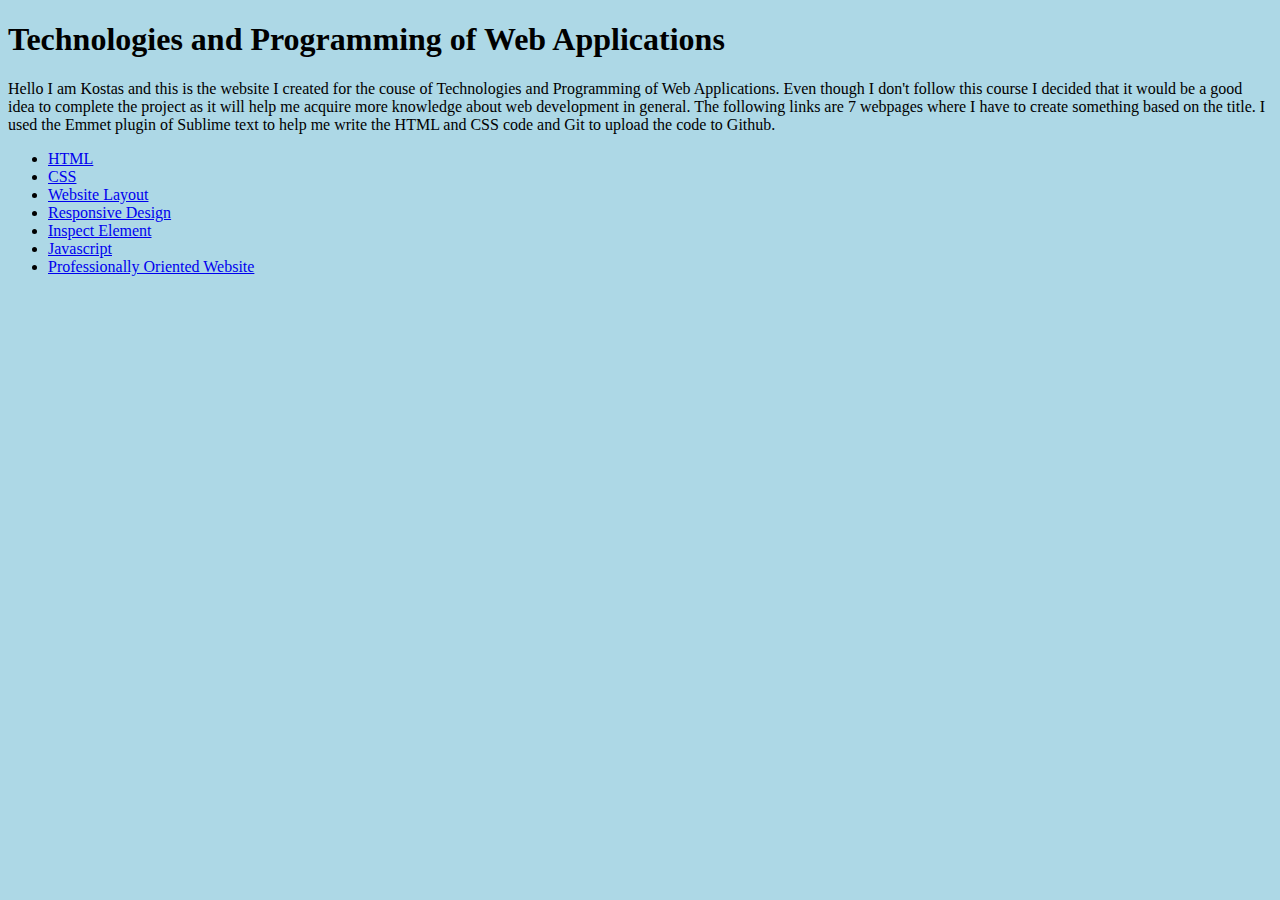
<file: index.html>
<!DOCTYPE html>
<html lang="en">
<meta name="viewport" content="width=device-width, initial-scale=1.0">
<head>
	<meta charset="UTF-8">
	<title>My Website</title>
</head>
<style>
body {
  background-color: lightblue;
}

</style>
<body>
	<h1>Technologies and Programming of Web Applications</h1>
	<p> Hello I am Kostas and this is the website I created for the couse of Technologies and Programming of Web Applications. Even though I don't follow this course I decided that it would be a good idea to complete the project as it will help me acquire more knowledge about web development in general. The following links are 7 webpages where I have to create something based on the title. I used the Emmet plugin of Sublime text to help me write the HTML and CSS code and Git to upload the code to Github.</p>
	<ul>
		<li><a href="Exercise2/index.html">HTML</a></li>
		<li><a href="	">CSS</a></li>
		<li><a href="Exercise4/index.html">Website Layout</a></li>
		<li><a href="Exercise5/index.html">Responsive Design</a></li>
		<li><a href="	">Inspect Element</a></li>
		<li><a href="	">Javascript</a></li>
		<li><a href="	">Professionally Oriented Website</a></li>
	</ul>
</body>
</html>
</file>
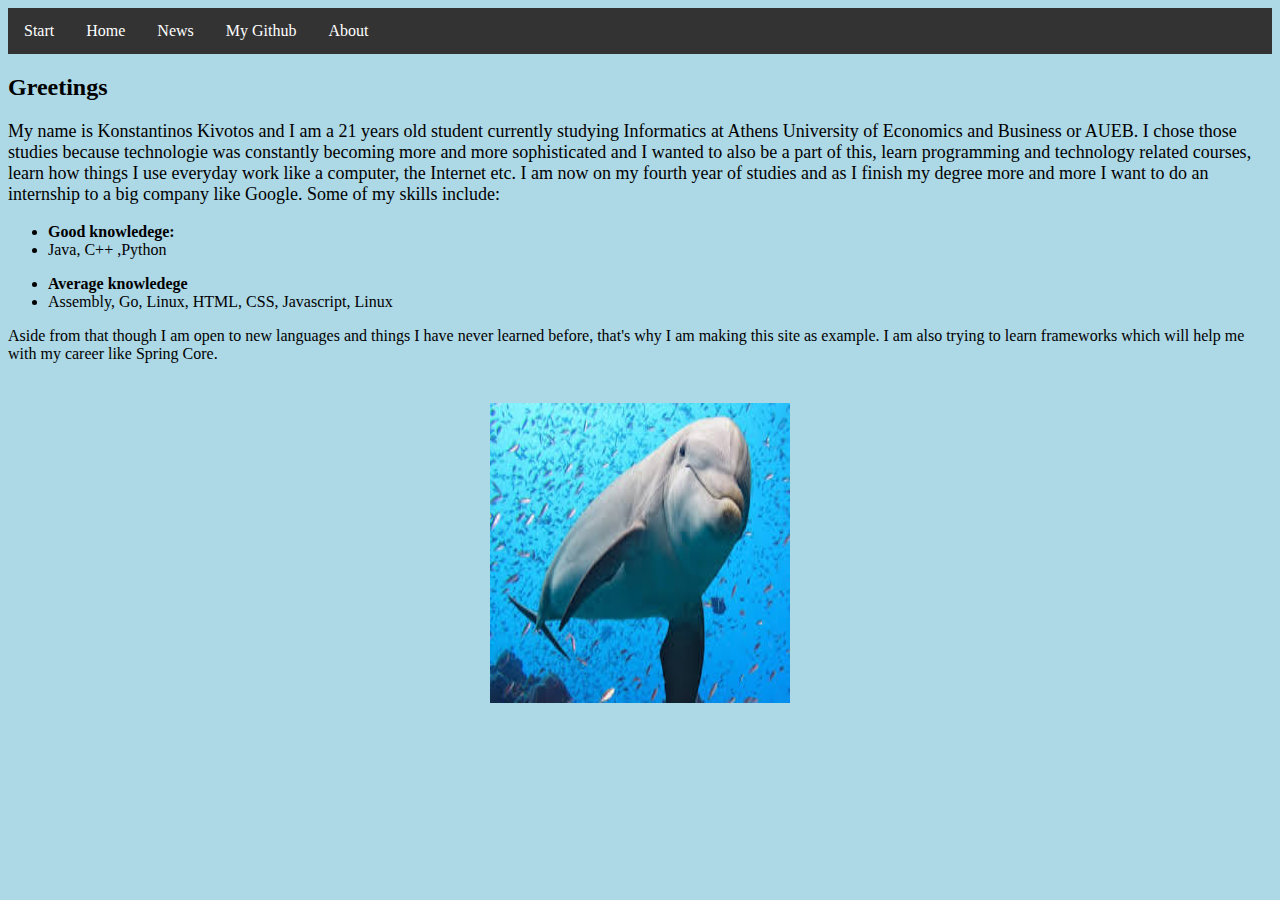
<file: Exercise2/index.html>
<!DOCTYPE html>
<html lang="en">
<head>
	<link rel="stylesheet" type="text/css" href="../css/style.css">
	<meta charset="UTF-8">
	<title>My CV</title>
</head>

<body>	
	<div class="header">
		<ul>
			<li><a href="../index.html">Start</a></li>
			<li><a href="index.html">Home</a></li>
			<li><a href="news.html">News</a></li>
			<li><a href="https://github.com/search?q=user%3Akostaskivo">My Github</a></li>
			<li><a href="about.html">About</a></li>
		</ul>
	</div>
	
	<h2>Greetings</h2>
	<p>My name is Konstantinos Kivotos and I am a 21 years old student currently studying Informatics at Athens University of Economics and Business or AUEB. I chose those studies because technologie was constantly becoming more and more sophisticated and I wanted to also be a part of this, learn programming and technology related courses, learn how things I use everyday work like a computer, the Internet etc. I am now on my fourth year of studies and as I finish my degree more and more I want to do an internship to a big company like Google. Some of my skills include: </p>

	<ul>
		<li><b>Good knowledege: </b></li>
		<li> Java, C++ ,Python</li>
	</ul>
	
	<ul>
		<li><b>Average knowledege</b></li>
		<li>Assembly, Go, Linux, HTML, CSS, Javascript, Linux</li>
	</ul>

	Aside from that though I am open to new languages and things I have never learned before, that's why I am making this site as example. I am also trying to learn frameworks which will help me with my career like Spring Core.
	<br>	
	 <img id="cvphoto" src="../photos/CVphoto.jpg" alt="Me as a dolphin" height="300" width="300"> 
		


</body>
</html>
</file>
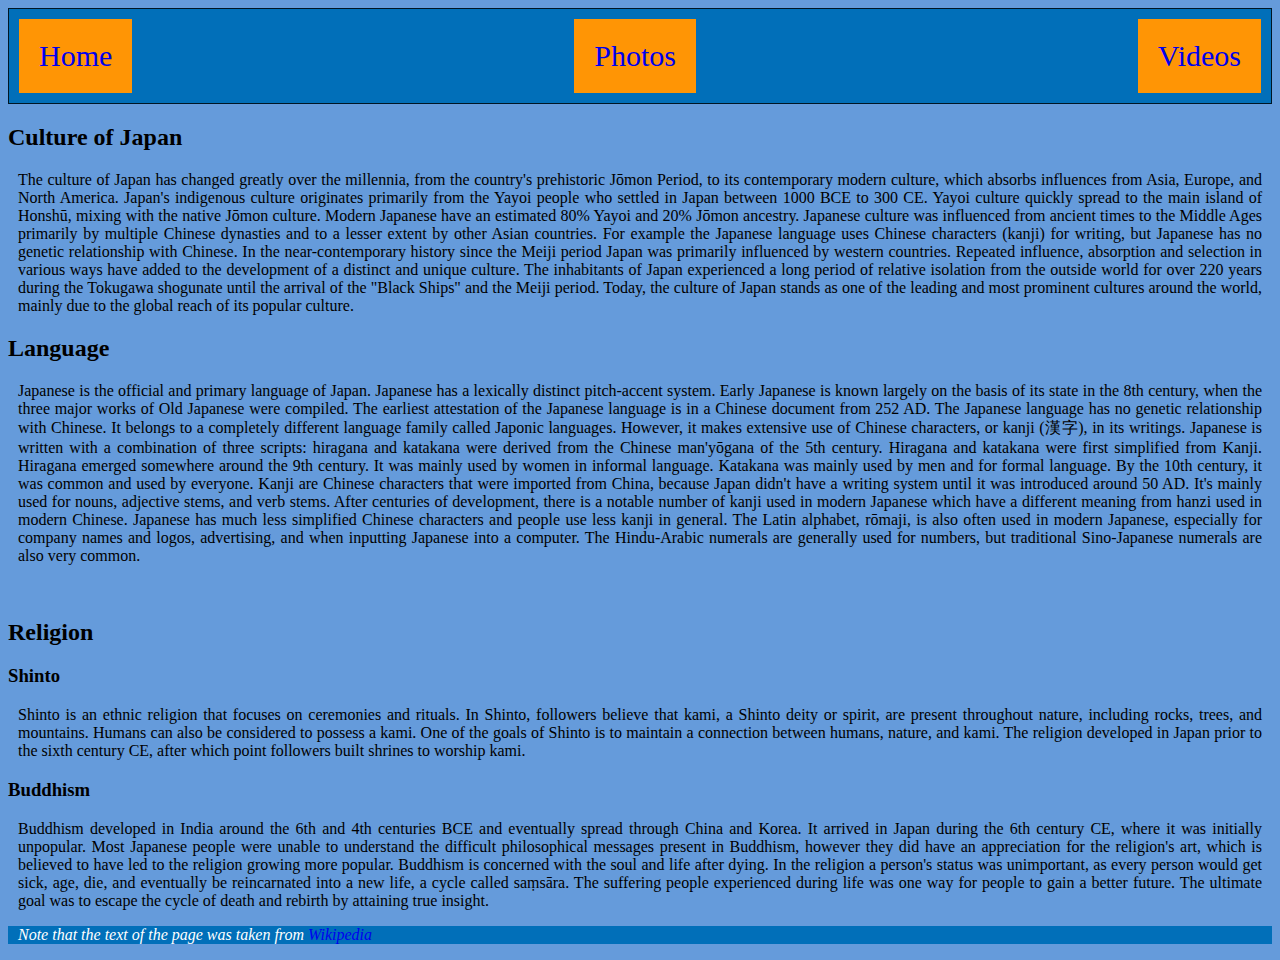
<file: Exercise4/index.html>
<!DOCTYPE html>
<html lang="en">
<head>
	<link rel="stylesheet" type="text/css" href="../css/styleExe4.css">
	<meta charset="UTF-8">
	<title>Website Layout</title>
</head>
<body>

<div class="flex-container">
  <div><a href="index.html">Home</a></div>
  <div><a href="photos.html">Photos</a></div>
  <div><a href="videos.html">Videos</a></div>  
</div>

<h2>Culture of Japan</h2>
<p>The culture of Japan has changed greatly over the millennia, from the country's prehistoric Jōmon Period, to its contemporary modern culture, which absorbs influences from Asia, Europe, and North America.

Japan's indigenous culture originates primarily from the Yayoi people who settled in Japan between 1000 BCE to 300 CE. Yayoi culture quickly spread to the main island of Honshū, mixing with the native Jōmon culture. Modern Japanese have an estimated 80% Yayoi and 20% Jōmon ancestry.

Japanese culture was influenced from ancient times to the Middle Ages primarily by multiple Chinese dynasties and to a lesser extent by other Asian countries. For example the Japanese language uses Chinese characters (kanji) for writing, but Japanese has no genetic relationship with Chinese. In the near-contemporary history since the Meiji period Japan was primarily influenced by western countries. Repeated influence, absorption and selection in various ways have added to the development of a distinct and unique culture.

The inhabitants of Japan experienced a long period of relative isolation from the outside world for over 220 years during the Tokugawa shogunate until the arrival of the "Black Ships" and the Meiji period. Today, the culture of Japan stands as one of the leading and most prominent cultures around the world, mainly due to the global reach of its popular culture. </p>

<h2>Language</h2>
<p>Japanese is the official and primary language of Japan. Japanese has a lexically distinct pitch-accent system. Early Japanese is known largely on the basis of its state in the 8th century, when the three major works of Old Japanese were compiled. The earliest attestation of the Japanese language is in a Chinese document from 252 AD. The Japanese language has no genetic relationship with Chinese. It belongs to a completely different language family called Japonic languages. However, it makes extensive use of Chinese characters, or kanji (漢字), in its writings.

Japanese is written with a combination of three scripts: hiragana and katakana were derived from the Chinese man'yōgana of the 5th century. Hiragana and katakana were first simplified from Kanji. Hiragana emerged somewhere around the 9th century. It was mainly used by women in informal language. Katakana was mainly used by men and for formal language. By the 10th century, it was common and used by everyone. Kanji are Chinese characters that were imported from China, because Japan didn't have a writing system until it was introduced around 50 AD. It's mainly used for nouns, adjective stems, and verb stems. After centuries of development, there is a notable number of kanji used in modern Japanese which have a different meaning from hanzi used in modern Chinese. Japanese has much less simplified Chinese characters and people use less kanji in general.

The Latin alphabet, rōmaji, is also often used in modern Japanese, especially for company names and logos, advertising, and when inputting Japanese into a computer. The Hindu-Arabic numerals are generally used for numbers, but traditional Sino-Japanese numerals are also very common. </p>

<br>  

<h2>Religion</h2>
<h3>Shinto</h3>
<p>Shinto is an ethnic religion that focuses on ceremonies and rituals. In Shinto, followers believe that kami, a Shinto deity or spirit, are present throughout nature, including rocks, trees, and mountains. Humans can also be considered to possess a kami. One of the goals of Shinto is to maintain a connection between humans, nature, and kami. The religion developed in Japan prior to the sixth century CE, after which point followers built shrines to worship kami.</p>
<h3>Buddhism</h3>
<p>Buddhism developed in India around the 6th and 4th centuries BCE and eventually spread through China and Korea. It arrived in Japan during the 6th century CE, where it was initially unpopular. Most Japanese people were unable to understand the difficult philosophical messages present in Buddhism, however they did have an appreciation for the religion's art, which is believed to have led to the religion growing more popular. Buddhism is concerned with the soul and life after dying. In the religion a person's status was unimportant, as every person would get sick, age, die, and eventually be reincarnated into a new life, a cycle called saṃsāra. The suffering people experienced during life was one way for people to gain a better future. The ultimate goal was to escape the cycle of death and rebirth by attaining true insight.</p>


<div class="footer">
  <p><i>Note that the text of the page was taken from <a href="https://en.wikipedia.org/wiki/Culture_of_Japan">Wikipedia</a>  </i></p>
</div>

</body>
</html>
</file>
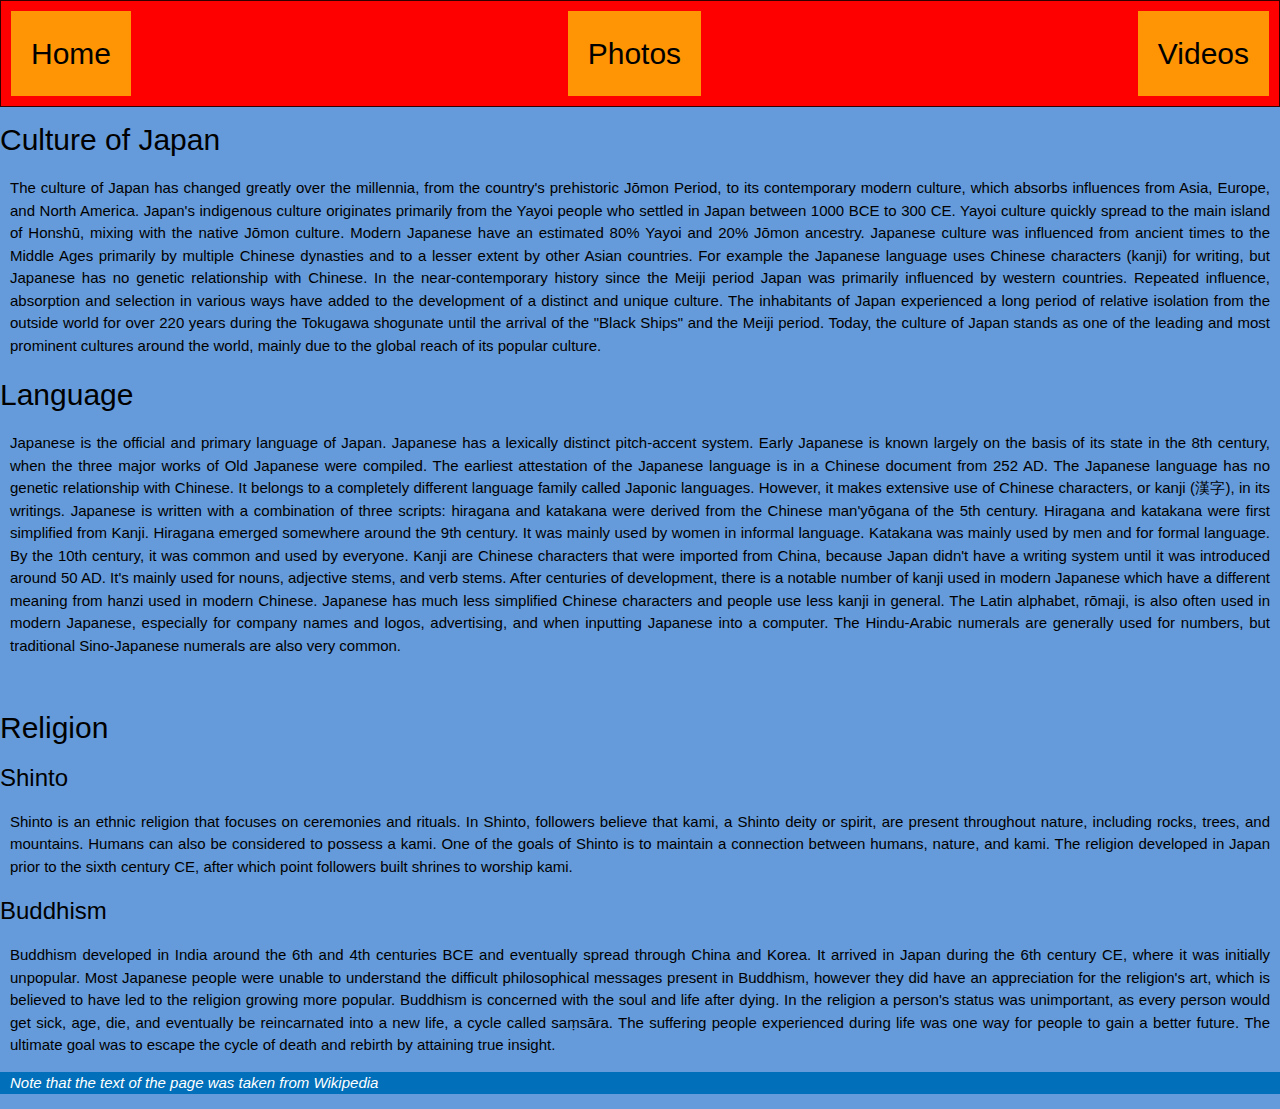
<file: Exercise7/index.html>
<!DOCTYPE html>
<html lang="en">
<meta name="viewport" content="width=device-width, initial-scale=1.0">
<head>
	<link rel="stylesheet" type="text/css" href="../css/styleExe4.css">
	<link rel="stylesheet" href="https://www.w3schools.com/w3css/4/w3.css">
	 <script src="../scripts/script.js"></script> 
	<meta charset="UTF-8">
	<title>Website Layout</title>
</head>
<body>
	
<div class="flex-container">
  <div id = "flexbox-item-1"><a href="index.html">Home</a></div>
  <div id = "flexbox-item-2"><a href="photos.html">Photos</a></div>
  <div id = "flexbox-item-3"><a href="videos.html">Videos</a></div>  
</div>

<h2>Culture of Japan</h2>
<p>The culture of Japan has changed greatly over the millennia, from the country's prehistoric Jōmon Period, to its contemporary modern culture, which absorbs influences from Asia, Europe, and North America.

Japan's indigenous culture originates primarily from the Yayoi people who settled in Japan between 1000 BCE to 300 CE. Yayoi culture quickly spread to the main island of Honshū, mixing with the native Jōmon culture. Modern Japanese have an estimated 80% Yayoi and 20% Jōmon ancestry.

Japanese culture was influenced from ancient times to the Middle Ages primarily by multiple Chinese dynasties and to a lesser extent by other Asian countries. For example the Japanese language uses Chinese characters (kanji) for writing, but Japanese has no genetic relationship with Chinese. In the near-contemporary history since the Meiji period Japan was primarily influenced by western countries. Repeated influence, absorption and selection in various ways have added to the development of a distinct and unique culture.

The inhabitants of Japan experienced a long period of relative isolation from the outside world for over 220 years during the Tokugawa shogunate until the arrival of the "Black Ships" and the Meiji period. Today, the culture of Japan stands as one of the leading and most prominent cultures around the world, mainly due to the global reach of its popular culture. </p>

<h2>Language</h2>
<p>Japanese is the official and primary language of Japan. Japanese has a lexically distinct pitch-accent system. Early Japanese is known largely on the basis of its state in the 8th century, when the three major works of Old Japanese were compiled. The earliest attestation of the Japanese language is in a Chinese document from 252 AD. The Japanese language has no genetic relationship with Chinese. It belongs to a completely different language family called Japonic languages. However, it makes extensive use of Chinese characters, or kanji (漢字), in its writings.

Japanese is written with a combination of three scripts: hiragana and katakana were derived from the Chinese man'yōgana of the 5th century. Hiragana and katakana were first simplified from Kanji. Hiragana emerged somewhere around the 9th century. It was mainly used by women in informal language. Katakana was mainly used by men and for formal language. By the 10th century, it was common and used by everyone. Kanji are Chinese characters that were imported from China, because Japan didn't have a writing system until it was introduced around 50 AD. It's mainly used for nouns, adjective stems, and verb stems. After centuries of development, there is a notable number of kanji used in modern Japanese which have a different meaning from hanzi used in modern Chinese. Japanese has much less simplified Chinese characters and people use less kanji in general.

The Latin alphabet, rōmaji, is also often used in modern Japanese, especially for company names and logos, advertising, and when inputting Japanese into a computer. The Hindu-Arabic numerals are generally used for numbers, but traditional Sino-Japanese numerals are also very common. </p>

<br>  

<h2>Religion</h2>
<h3>Shinto</h3>
<p>Shinto is an ethnic religion that focuses on ceremonies and rituals. In Shinto, followers believe that kami, a Shinto deity or spirit, are present throughout nature, including rocks, trees, and mountains. Humans can also be considered to possess a kami. One of the goals of Shinto is to maintain a connection between humans, nature, and kami. The religion developed in Japan prior to the sixth century CE, after which point followers built shrines to worship kami.</p>
<h3>Buddhism</h3>
<p>Buddhism developed in India around the 6th and 4th centuries BCE and eventually spread through China and Korea. It arrived in Japan during the 6th century CE, where it was initially unpopular. Most Japanese people were unable to understand the difficult philosophical messages present in Buddhism, however they did have an appreciation for the religion's art, which is believed to have led to the religion growing more popular. Buddhism is concerned with the soul and life after dying. In the religion a person's status was unimportant, as every person would get sick, age, die, and eventually be reincarnated into a new life, a cycle called saṃsāra. The suffering people experienced during life was one way for people to gain a better future. The ultimate goal was to escape the cycle of death and rebirth by attaining true insight.</p>


<div class="footer">
  <p><i>Note that the text of the page was taken from <a href="https://en.wikipedia.org/wiki/Culture_of_Japan">Wikipedia</a>  </i></p>
</div>

</body>
</html>
</file>
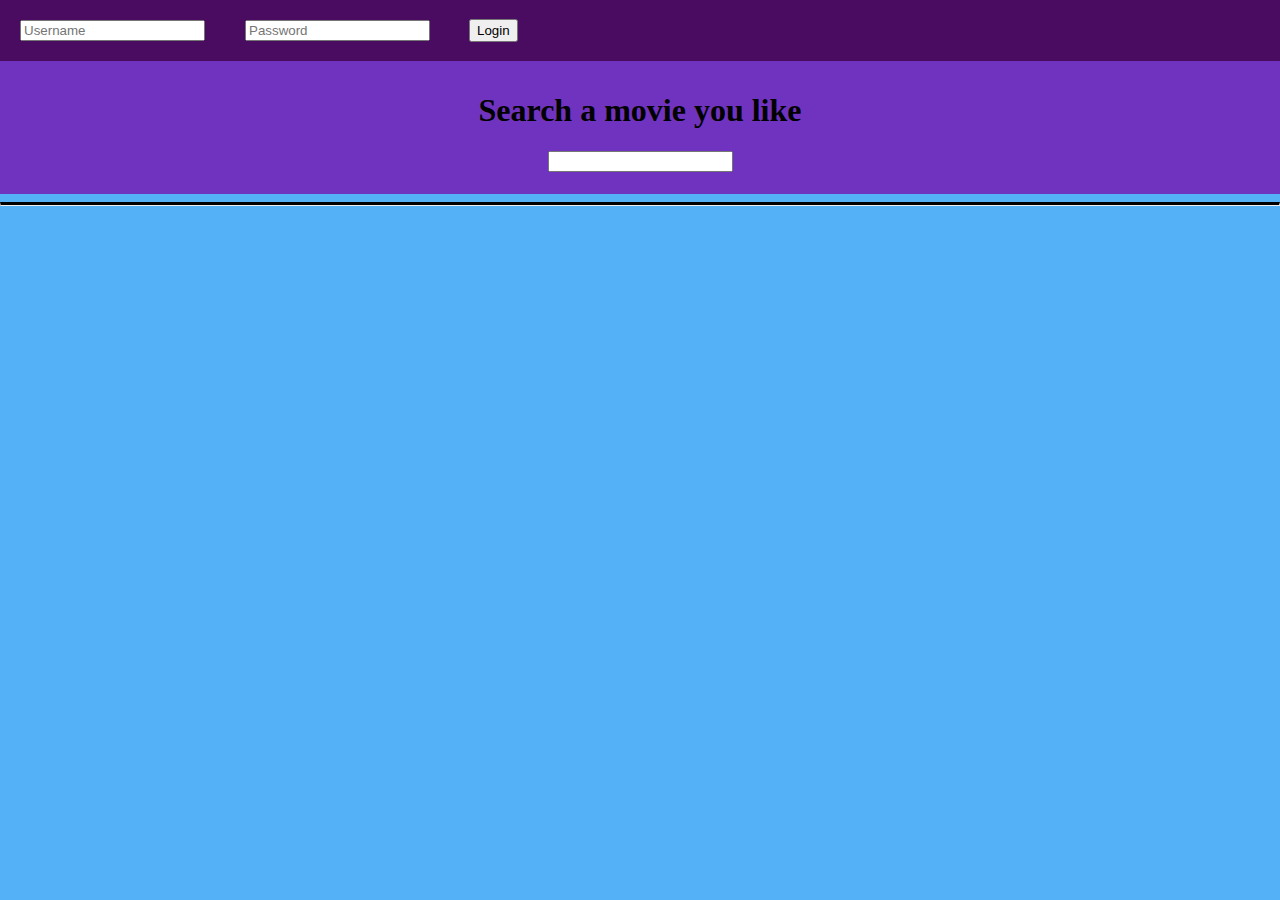
<file: omdbapiProject/html/index.html>
<!-- omdbAPI key:   6ff8e449 -->

<!DOCTYPE html>
<html>
<head>
	<meta charset="UTF-8">
	<title>Movie search</title>
	<link rel="stylesheet" type="text/css" href="../style/style.css">
	<script src="https://cdnjs.cloudflare.com/ajax/libs/jquery/3.2.1/jquery.min.js"></script>
	<script src="../scripts/script.js"></script>
</head>
<body>
	<div class = "flex-container">

		<input class="login-input" id="username-input" placeholder="Username">
		<input class="login-input" id="password-input" placeholder="Password">

		<button id="login-button" type="button" onclick="login(document.getElementById('username-input').value,document.getElementById('password-input').value)">Login</button>
		
	</div>

	<div id = "container">
		<h1>Search a movie you like</h1>	
		<div id = "searchbar"><input onkeyup="getanswer(document.getElementById('searchbox').value)" id = searchbox></div>
	</div>


	<hr>

	<div id ="results"></div>



</body>
</html>
</file>
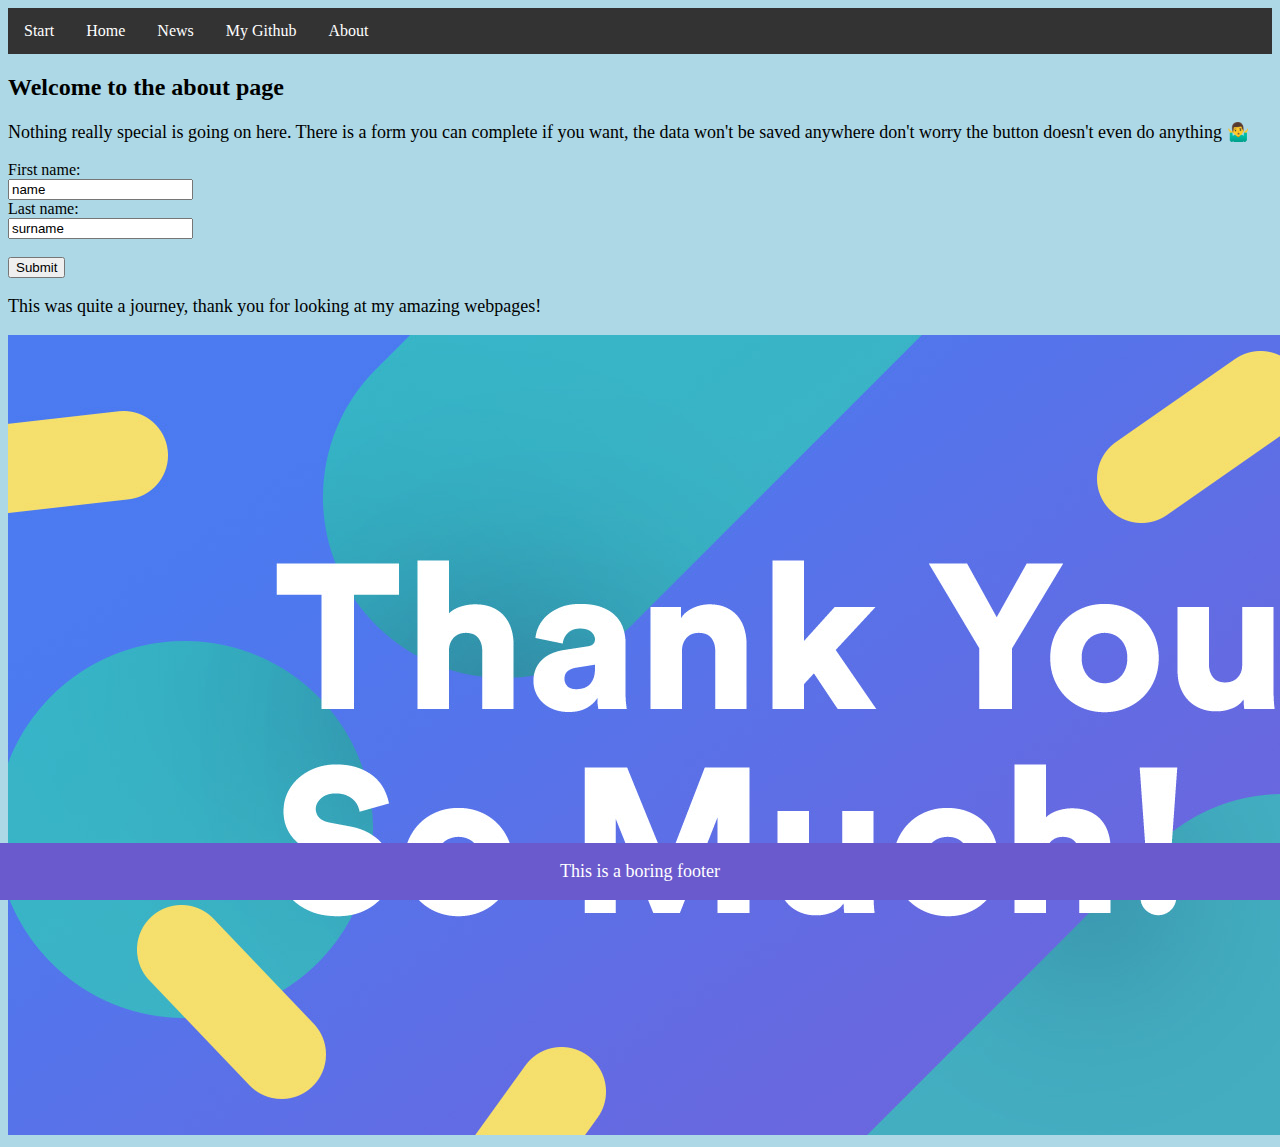
<file: Exercise2/about.html>
<!DOCTYPE html>
<html lang="en">
<head>
	<link rel="stylesheet" type="text/css" href="../css/style.css">
	<meta charset="UTF-8">
	<title>About</title>
</head>

<body>
	<div class="header">
		<ul>
			<li><a href="../index.html">Start</a></li>
			<li><a href="index.html">Home</a></li>
			<li><a href="news.html">News</a></li>
			<li><a href="https://github.com/search?q=user%3Akostaskivo">My Github</a></li>
			<li><a href="about.html">About</a></li>
		</ul>
	</div>
	
	<h2>Welcome to the about page</h2>
	<p>Nothing really special is going on here. There is a form you can complete if you want, the data won't be saved anywhere don't worry the button doesn't even do anything 🤷‍♂️</p>


	<form action="">
	  <label for="fname">First name:</label><br>
	  <input type="text" id="fname" name="fname" value="name"><br>
	  <label for="lname">Last name:</label><br>
	  <input type="text" id="lname" name="lname" value="surname"><br><br>
	  <input type="submit" value="Submit">
	</form> 

	<p>This was quite a journey, thank you for looking at my amazing webpages!</p>

	<img src="../photos/thankYou.jpg" alt="thank you text">

	<div class="footer">
  		<p>This is a boring footer</p>
	</div>

</body>
</html>
</file>
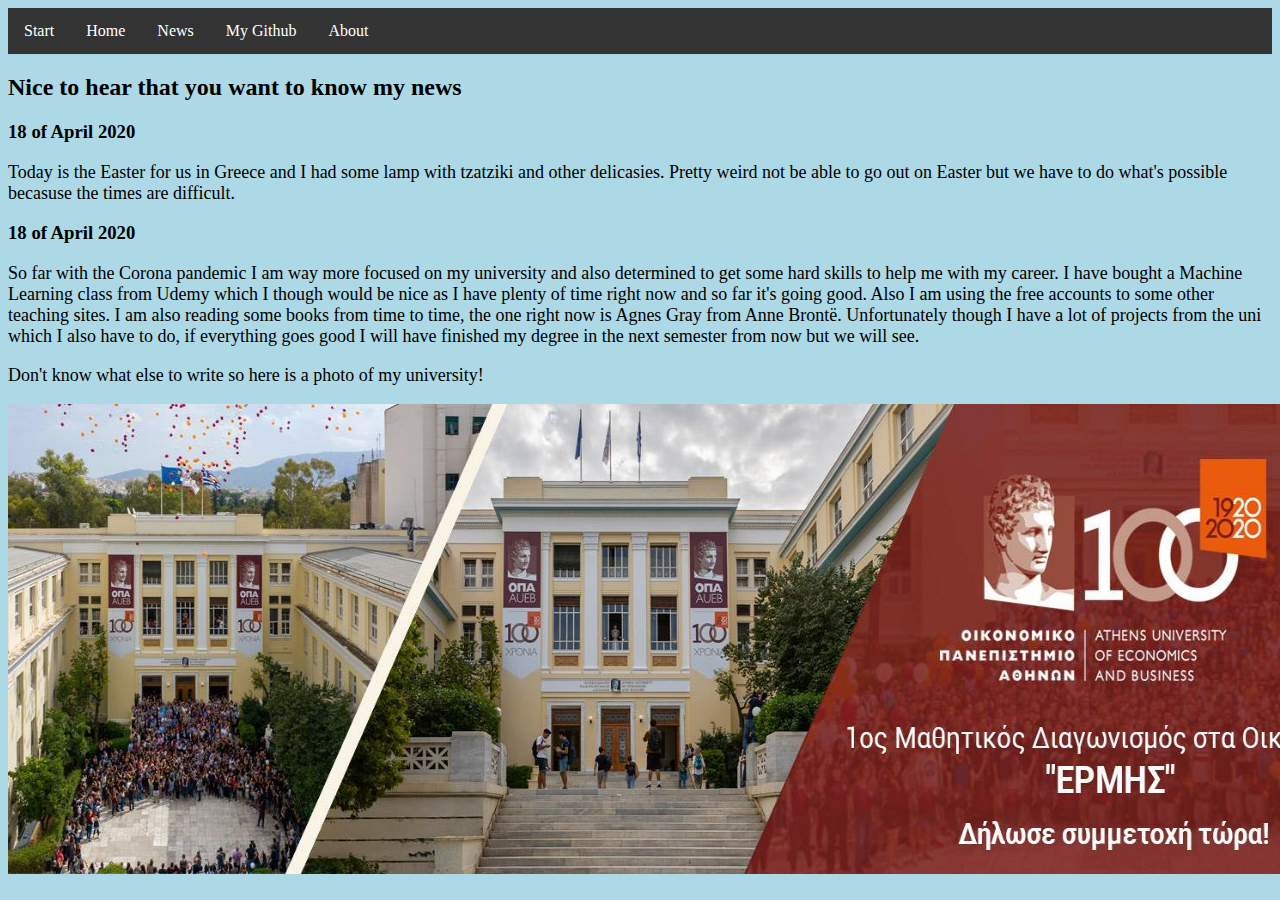
<file: Exercise2/news.html>
<!DOCTYPE html>
<html lang="en">
<head>
	<link rel="stylesheet" type="text/css" href="../css/style.css">
	<meta charset="UTF-8">
	<title>News</title>
</head>

<body>
	<div class="header">
		<ul>
			<li><a href="../index.html">Start</a></li>
			<li><a href="index.html">Home</a></li>
			<li><a href="news.html">News</a></li>
			<li><a href="https://github.com/search?q=user%3Akostaskivo">My Github</a></li>
			<li><a href="about.html">About</a></li>
		</ul>
	</div>

	<h2>Nice to hear that you want to know my news</h2>

	<h3>18 of April 2020</h3>
	<p>Today is the Easter for us in Greece and I had some lamp with tzatziki and other delicasies. Pretty weird not be able to go out on Easter but we have to do what's possible becasuse the times are difficult. </p>

	<h3>18 of April 2020</h3>
	<p>So far with the Corona pandemic I am way more focused on my university and also determined to get some hard skills to help me with my career. I have bought a Machine Learning class from Udemy which I though would be nice as I have plenty of time right now and so far it's going good. Also I am using the free accounts to some other teaching sites. I am also reading some books from time to time, the one right now is Agnes Gray from Anne Brontë. Unfortunately though I have a lot of projects from the uni which I also have to do, if everything goes good I will have finished my degree in the next semester from now but we will see.</p>

	<p>Don't know what else to write so here is a photo of my university!</p>

	<img src="../photos/aueb.jpg" alt="AUEB" width="1400" height="470">
	
</body>
</html>
</file>
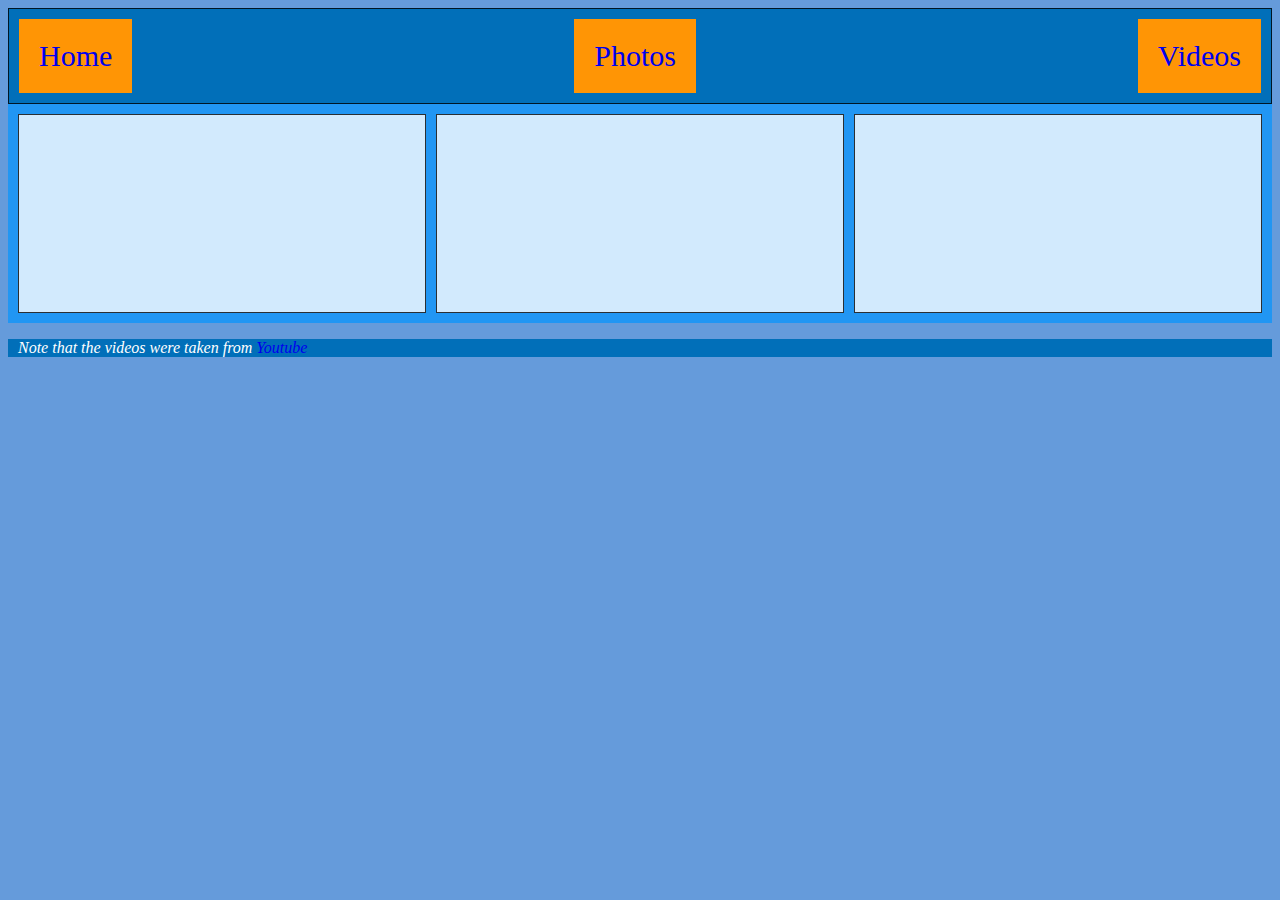
<file: Exercise4/videos.html>
<!DOCTYPE html>
<html lang="en">
<head>
	<link rel="stylesheet" type="text/css" href="../css/styleExe4.css">
	<meta charset="UTF-8">
	<title>Website Layout</title>
</head>
<body>

<div class="flex-container">
  <div><a href="index.html">Home</a></div>
  <div><a href="photos.html">Photos</a></div>
  <div><a href="videos.html">Videos</a></div>    
</div>

<div class="video-container">
  <div class="video-item"><iframe src="https://www.youtube.com/watch?v=WIkQAPA2BXY" frameborder="0"></iframe></div>
  <div class="video-item"><iframe src="https://www.youtube.com/watch?v=_iAYTAaCvd8" frameborder="0"></iframe></div>
  <div class="video-item"><iframe src="https://www.youtube.com/watch?v=We2pP1yu960" frameborder="0"></iframe></div>
</div>


  
<div class="footer">
  <p><i>Note that the videos were taken from <a href="https://www.youtube.com/">Youtube</a>  </i></p>
</div>

</body>
</html>
</file>
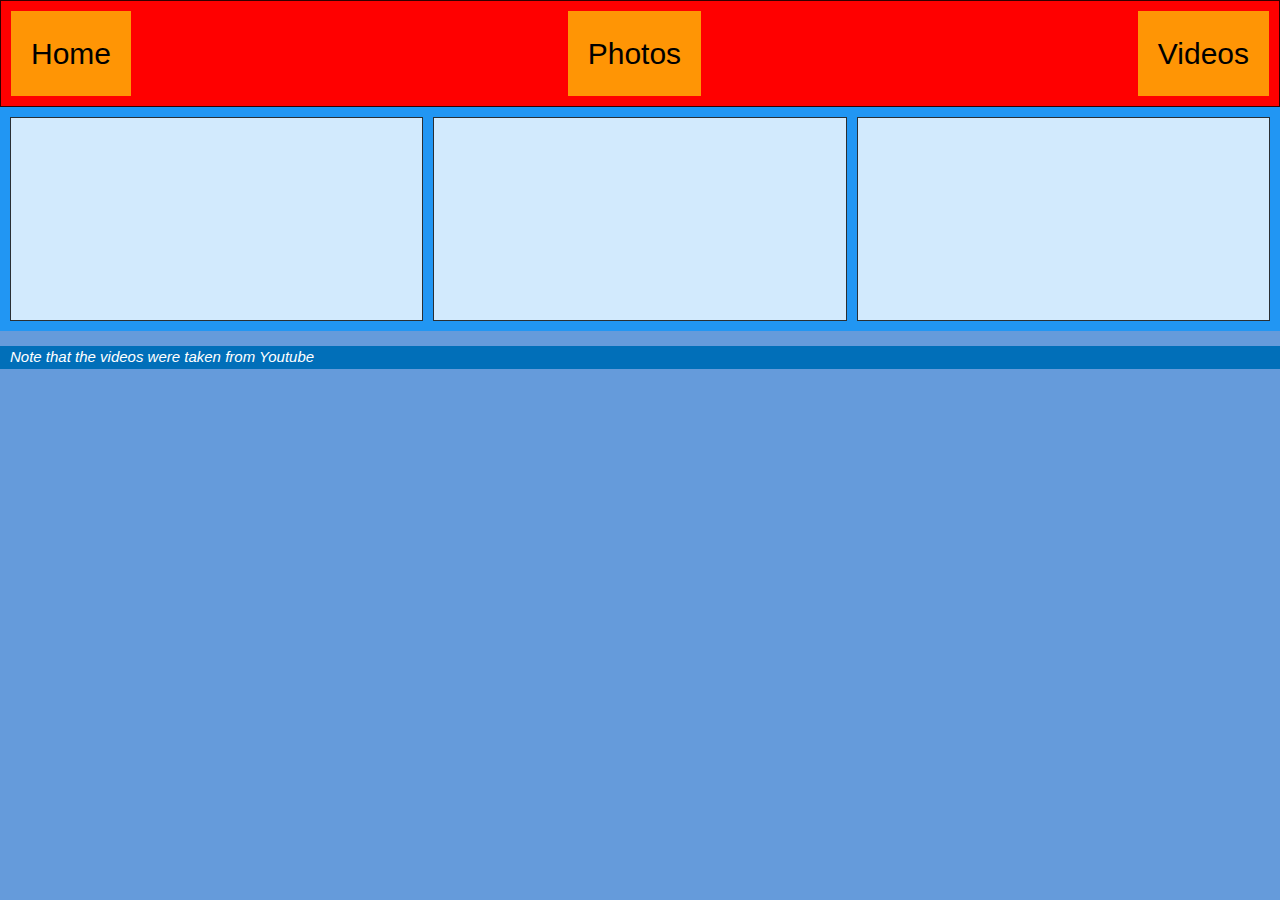
<file: Exercise7/videos.html>
<!DOCTYPE html>
<html lang="en">
<meta name="viewport" content="width=device-width, initial-scale=1.0">
<head>
	<link rel="stylesheet" type="text/css" href="../css/styleExe4.css">
  <link rel="stylesheet" href="https://www.w3schools.com/w3css/4/w3.css">
	<meta charset="UTF-8">
  <script src="../scripts/script.js"></script> 
	<title>Website Layout</title>
</head>
<body>

<div class="flex-container">
  <div id = "flexbox-item-1"><a href="index.html">Home</a></div>
  <div id = "flexbox-item-2"><a href="photos.html">Photos</a></div>
  <div id = "flexbox-item-3"><a href="videos.html">Videos</a></div>    
</div>

<div class="video-container">
  <div class="video-item"><iframe src="https://www.youtube.com/watch?v=WIkQAPA2BXY" frameborder="0"></iframe></div>
  <div class="video-item"><iframe src="https://www.youtube.com/watch?v=_iAYTAaCvd8" frameborder="0"></iframe></div>
  <div class="video-item"><iframe src="https://www.youtube.com/watch?v=We2pP1yu960" frameborder="0"></iframe></div>
</div>


  
<div class="footer">
  <p><i>Note that the videos were taken from <a href="https://www.youtube.com/">Youtube</a>  </i></p>
</div>

</body>
</html>
</file>
<file: css/style.css>
body {
  background-color: lightblue;
}

div.header ul {
  list-style-type: none;
  margin: 0;  
  padding: 0;
  overflow: hidden;
  background-color: #333;
}

div.header li {
  float: left;  
}

div.header li a  {
  display: block;
  color: white;
  text-align: center;
  padding: 14px 16px;
  text-decoration: none;
}

/* Change the link color to #111 (black) on hover */
div.header li a:hover {
  background-color: #111;
}



#cvphoto {
  display:block;
  margin-left: auto;
  margin-right: auto;
  padding: 40px;
}

.footer {
  position: fixed;
  left: 0;
  bottom: 0;
  width: 100%;
  background-color:SlateBlue;
  color: white;
  text-align: center;
}

p {
    font-family: "Times New Roman", Times, serif;
    font-size: 18px;
}

a:visited {
  color: hotpink;
}
</file>
<file: css/styleExe4.css>
body {
  background-color: #016FB9;
}
  
.flex-container {
  display: flex;
  background-color:  #016FB9;
  justify-content: space-between;
  border:1px solid rgba(0, 0, 0, 0.8);
}

.flex-container > div {
  background-color: #FF9505;
  margin: 10px;
  padding: 20px;
  font-size: 30px;
}


.grid-header {
	display: flex;
	background-color: #016FB9;
}

.grid-container {
  display: grid;
  grid-template-columns: auto auto auto;
  background-color: #659BDB;
  padding: 10px;
  grid-template-columns: repeat(3, 1fr);
}

.grid-item {
  background-color: rgba(255, 255, 255, 0.8);
  border: 1px solid rgba(0, 0, 0, 0.8);
  width:100%;
  height:100%;
}

.grid-item > img {
 object-fit: cover;
  min-height: 100%;
}

.grid-container > .grid-header > a {
	font-size: 25px;
	float: right;
}

a {
	text-decoration: none;
}

body {
	background-color: #659BDB;
}

img {
	display: block;
	max-width: 100%;
}

.footer {
   left: 0;
   bottom: 0;
   width: 100%;
   background-color: #016FB9;
   color: white;
   text-align: center;

}

/* Attempt to show text when hovering images, text was appearing outside of image border */

/*.Description {
  transition: .5s ease;
  opacity: 0;
  position: absolute;
  top: 50%;
  left: 50%;
  transform: translate(-50%, -50%);
  -ms-transform: translate(-50%, -50%);
  text-align: center;
  visibility: hidden;
}

.grid-item:hover .Description {
	visibility: visible;	
	opacity: 1;
}

figure {
  margin: 0;
  position: relative
}*/

.video-container {
  display: grid;
  grid-template-columns: auto auto auto;
  background-color: #2196F3;
  padding: 10px;
  grid-column-gap: 10px;
}

.video-item {
  background-color: rgba(255, 255, 255, 0.8);
  border: 1px solid rgba(0, 0, 0, 0.8);
  padding: 20px;
  font-size: 30px;
  text-align: center;
}


.after-video-containers {
  display: grid;
  background-color: #2196F3;
  grid-column-gap: 10px;
}

.after-video-containers * {
  background-color: yellow;
}

p {
  text-align: justify;
  margin-left: 10px;
  margin-right: 10px;
}


#photos_footer_res {
    display: none;
}




@media only screen and (max-width: 500px) {
  /* For small screens: */
  .flex-container {flex-direction: column;}

  .grid-container {
    grid-template-columns: repeat(auto-fill, minmax(150px,1fr));
    grid-gap: 10px;
  }

  .video-container {
    grid-template-columns: repeat(auto-fill, minmax(150px,1fr));
    grid-gap: 10px;
  }

  #photos_footer_res {
    display: inline-block;
  }

  #photos_footer {
    display: none;
  }
}
</file>
<file: omdbapiProject/style/style.css>
body {
	background-color: #55B1F7;
	margin:0;
}

.flex-container {
	display: flex;
	flex-direction: row;
	flex-wrap: nowrap;
	background-color: #4A0C61;

}

p {
	font-size:20px;
}


#container {
	background-color:#6F33BF;
	margin:auto;
	padding:10px;
	align-content: center;
}

#container > h1  {
	text-align: center;
	margin: : 20px;
}

#searchbar {
	text-align: center;
	
}

#searchbar > input {
	margin-bottom: 1%;
}

hr {
	border-top: 3px solid black;
}

#results {
	align-content: center;
	text-align: center;
}

br {
   display: block;
   margin: 0px 0;
}

.login-input {
	margin:20px;
}

#login-button {
	margin:19px;
}
</file>
